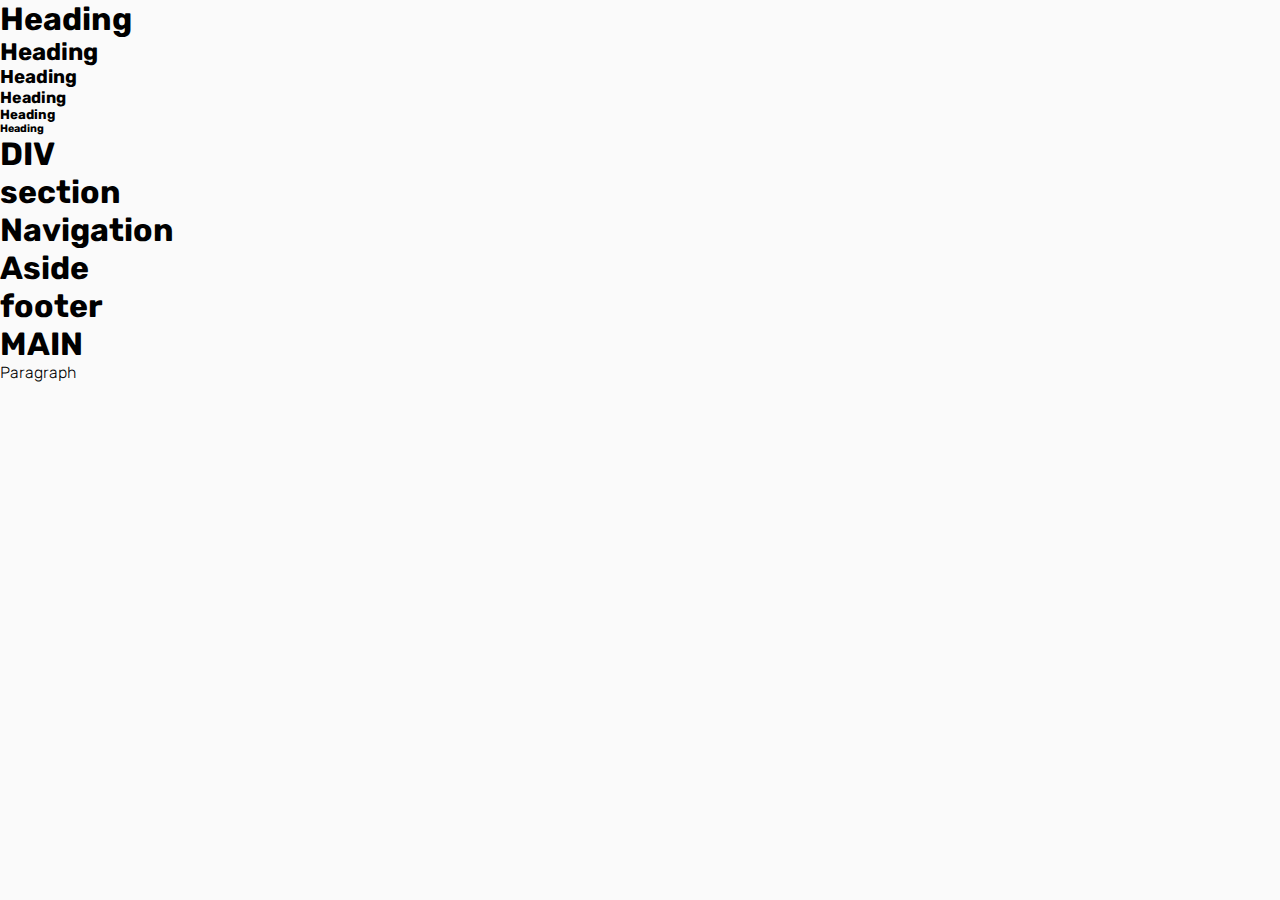
<file: tags.html>
<!DOCTYPE html>
<html lang="en">
<head>
    <meta charset="UTF-8">
    <meta name="viewport" content="width=device-width, initial-scale=1.0">
    <meta http-equiv="X-UA-Compatible" content="ie=edge">
    <title>My Portfolio</title>
    <link rel="stylesheet" href="css/style.css">
</head>
<body>
    <!-- This is headings -->
    <h1> Heading </h1>
    <h2> Heading </h2>
    <h3> Heading </h3>
    <h4> Heading </h4>
    <h5> Heading </h5>
    <h6> Heading </h6>


    <!-- DIV = Container -->
    <div>
        <h1> DIV </h1>
    </div>

    <!--  SECTION = CONTAINER JUST LIKE DIV -->
    <section>
        <h1> section</h1>
    </section>

<!-- Navigation -->
<nav> 
    <h1> Navigation</h1>
</nav>

<!-- Aside  -->
<aside>
    <h1> Aside </h1>
</aside>

<!-- Footer -->
<footer>
    <h1> footer </h1>
</footer>

<!-- Main  -->
<main>
    <h1> MAIN </h1>

    <!-- Paragraph -->
    <p> Paragraph </p>

</main>
</body>
</html>
</file>
<file: css/style.css>
@import url('https://fonts.googleapis.com/css2?family=Rubik:wght@300;700&display=swap');

*{
    margin: 0;
    padding: 0;
    box-sizing: border-box;
}

:root{
    --primaryColor:#ec5b53;
    --hoverColor:#f0435c;
    --secondaryColor:#002d5b;
    --white:#fff;
    --offWhite:#fafafa;
    --dark: #333;
    --transition: all 0.3s ease-in;
}

body{
    background: var(--offWhite);
    font-weight: 300;
    font-family: 'Rubik', sans-serif;
}

.container {
    width: 90%;
    margin: 0 auto;
}


header {
    background: var(--white);
    color: var(--dark);
    padding-top: 20px;
    padding-bottom: 20px;
}

header .container {
    display: flex;
    align-items:center;
    flex-wrap: wrap;
    justify-content: space-between;
}

header .logo{
    color:var(--primaryColor);
    font-weight: bold;
    font-size: 2rem;
    
}

header nav {
    width:60%;
    display: flex;
    align-items: center;
    justify-content: space-between;
    flex-wrap: wrap;
}

header nav a:hover {
    color:#e74708;
}

header nav a{
    color: #333;
    text-decoration: none;
    text-transform: capitalize;
    transition: all 0.3s ease-in;
}

.btn {
    padding: 16px 30px;
    background: var(--primaryColor);
    border:transparent;
    font-weight: 700;
    font-size: 1rem;
    /* border: none; */
    text-transform: capitalize;
    color: var(--white);
    border-radius: 6px;
    text-decoration: none;
}


.btn:hover{
    background: var(--hoverColor);
    transition: var(--transition);
}

.btn-outline {
    padding: 16px 40px;
    background:transparent;
    border:transparent;
    border: solid 1px var(--primaryColor);
    font-weight: 700;
    font-size: 1rem;
    /* border: none; */
    text-transform: capitalize;
    color: var(--primaryColor);
    text-decoration: none;
    border-radius: 6px;
}

.btn-outline:hover{
    background: var(--hoverColor);
    transition: var(--transition);
    color: var(--white);
}

header .btn-toggle{
    border: none;
     display: none;
}

header .btn-toggle .line{
    background: var(--dark);
    height: 4px;
    width: 35px;
    margin: 4px 0;
}



.hero{
    height: 100vh;
    /* background: #ccc; */
    background-image: url('../img/gallery/xh1_hero.jpg.pagespeed.ic.vrHQMYw6Y4.jpg');
    background-position: center;
    background-size: cover;
}


.hero .content {
    width: 50%;
    height: 100%;
    display: flex;
    align-items: center;
    justify-content: start;
}

.hero .content .heading {
    font-size: 5rem;
    color: var(--secondaryColor)
}

.hero .content p {
    margin-bottom: 3rem;
    margin-top: 1rem;
    font-size: 1.2rem;
}


/* MOBILE SCREEN STYLING  */
 @media (max-width: 768px){  /*max-width starts wraping from 700px above */
    /* header {
        background:#000;
    } */
    .btn {
        padding: 14px 25px;
        font-size: 0.9rem;
    }

    header .btn-toggle{
        border: none;
        display:block;
    }

 

    header nav{
        display:none;
        position: fixed;
        top: 0;
        left: 0;
        width:60%;
        background: var(--white);
        height: 100%;
        padding:4rem 1.5rem;
    }

    header nav a {
        display: block;
        line-height: 5rem;

    }

    header .logo{
        font-size: 1.5rem;
    }

    .hero .content {
        width: 100%;
    }

    .hero .content .heading {
        font-size: 3rem;
    }

    .hero .content p {
        font-size: 1rem;
    }
}
</file>
